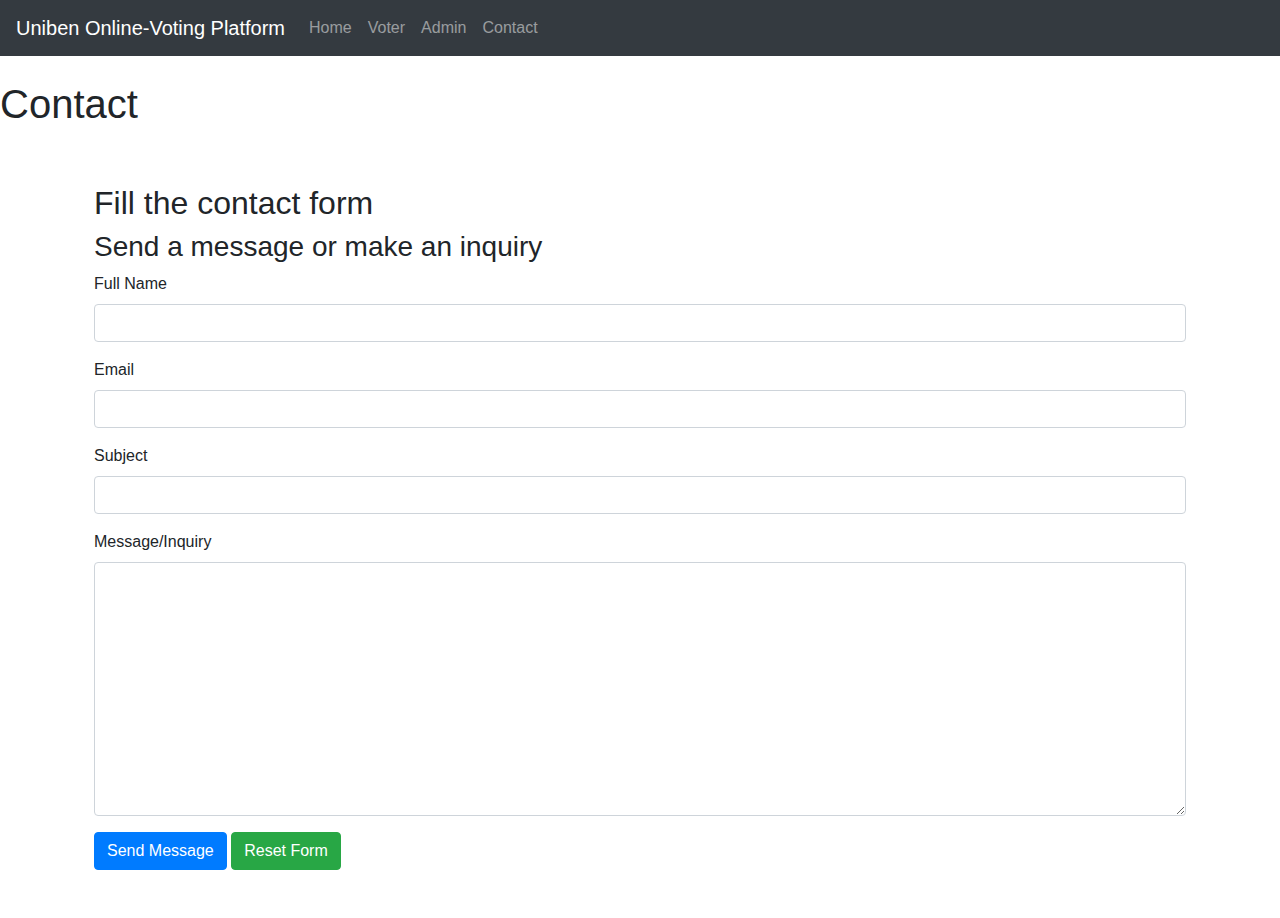
<file: contact.html>
<!doctype html>
<html lang="en">
    <head>
        <!-- Required meta tags -->
        <meta charset="utf-8" />
        <meta name="viewport" content="width=device-width, initial-scale=1, shrink-to-fit=no" />
       
        <title>Admin Login</title>
 
        <!-- CSS links will be here -->
        <!-- Bootstrap 4 CSS and custom CSS -->
        <link rel="stylesheet" href="https://maxcdn.bootstrapcdn.com/bootstrap/4.0.0/css/bootstrap.min.css" integrity="sha384-Gn5384xqQ1aoWXA+058RXPxPg6fy4IWvTNh0E263XmFcJlSAwiGgFAW/dAiS6JXm" crossorigin="anonymous" />
        <link rel="stylesheet" type="text/css" href="css/custom.css" />
 
    </head>
<body>
 <header>
     <h1>Contact</h1>
 </header>
<!-- navigation bar will be here -->
<!-- navbar -->
<nav class="navbar navbar-expand-md navbar-dark bg-dark fixed-top">
    <a class="navbar-brand" href="https://testphp.uniben.edu/" id='admin'>Uniben Online-Voting Platform</a>
    <button class="navbar-toggler" type="button" data-toggle="collapse" data-target="#navbarNavAltMarkup" aria-controls="navbarNavAltMarkup" aria-expanded="false" aria-label="Toggle navigation">
        <span class="navbar-toggler-icon"></span>
    </button>
    <div class="collapse navbar-collapse" id="navbarNavAltMarkup">
        <div class="navbar-nav">
            

            <a class="nav-item nav-link" href="index.html">Home</a>
            <a class="nav-item nav-link" href="voteelection.html">Voter</a>
            <a class="nav-item nav-link" href="adminlogin.html">Admin</a>
            <a class="nav-item nav-link" href="#">Contact</a>
            
            
            
        </div>
    </div>
</nav>
<!-- /navbar -->
 
<!-- content section will be here -->
<!-- container -->
<main role="main" class="container starter-template">
 
    <div class="row">
        <div class="col">
 
            <!-- where prompt / messages will appear -->
            <div id="response"></div>
 
            <!-- where main content will appear -->
            <div id="content"></div>

            
            <!-- where election candidates will appear 
            <div id="electioncandidates"></div>-->
        </div>
    </div>
 
</main>
<!-- /container -->
 
<!-- script links will be here -->
<!-- jQuery & Bootstrap 4 JavaScript libraries 
<script src="https://code.jquery.com/jquery-3.2.1.min.js"></script>-->
<script src="https://ajax.googleapis.com/ajax/libs/jquery/3.2.1/jquery.min.js"></script>
<script src="https://cdnjs.cloudflare.com/ajax/libs/popper.js/1.12.9/umd/popper.min.js" integrity="sha384-ApNbgh9B+Y1QKtv3Rn7W3mgPxhU9K/ScQsAP7hUibX39j7fakFPskvXusvfa0b4Q" crossorigin="anonymous"></script>
<script src="https://maxcdn.bootstrapcdn.com/bootstrap/4.0.0/js/bootstrap.min.js" integrity="sha384-JZR6Spejh4U02d8jOt6vLEHfe/JQGiRRSQQxSfFWpi1MquVdAyjUar5+76PVCmYl" crossorigin="anonymous"></script>

<!--<script src="https://ajax.googleapis.com/ajax/libs/jquery/3.1.0/jquery.min.js"></script>-->

<!-- jquery scripts will be here -->
<script>
    // jQuery codes
    $(document).ready(function(){

        showContactForm();
        

        function showContactForm(){
            // show message form
            var html = `
                            <h2>Fill the contact form</h2>
                            <h3>Send a message or make an inquiry</h3>
                            <form id='register_election_form'>
                                <div class="form-group">
                                    <label for="fullname">Full Name</label>
                                    <input type="text" class="form-control" name="fullname" id="fullname" />
                                </div>
                                <div class="form-group">
                                    <label for="email">Email</label>
                                    <input type="email" class="form-control" name="email" id="email" />
                                </div>
                    
                                <div class="form-group">
                                    <label for="subject">Subject</label>
                                    <input type="text" class="form-control" name="subject" id="subject" />
                                </div>

                                <div class="form-group">
                                    <label for="message">Message/Inquiry</label>
                                    <textarea class="form-control" name="message" id="message" rows="10"></textarea>
                                </div>
                    
                                
                    
                                <button type='submit' class='btn btn-primary'>
                                    Send Message
                                </button>
                                <button id='btnResetForm' class='btn btn-success'>
                                    Reset Form
                                </button>
                            </form>`

            $('#content').html(html);
        }

        $(document).on('click', '#btnResetForm', function(){
            showContactForm();
            $('#response').html('');
        });
        
       
        // trigger when registration form is submitted here
        // trigger when registration form is submitted
        $(document).on('submit', '#register_election_form', function(){
        
        // get form data
        var register_election_form=$(this);
        var form_data=JSON.stringify(register_election_form.serializeObject());

        // submit form data to api
        $.ajax({
            url: "https://testphp.uniben.edu/api/message/create.php",
            type : "POST",
            contentType : 'application/json',
            data : form_data,
            success : function(result) {
                // if response is a success, tell the user it was a successful sign up & empty the input boxes
                $('#response').html("<div class='alert alert-success'>Your Message has been recorded successfully.</div>");
                 // send delete request to api / remote server
                 showContactForm();
            },
            error: function(xhr, resp, text){
                // on error, tell the user sign up failed
                $('#response').html("<div class='alert alert-danger'>Unable to Submit Message. Please try again.</div>");
            }
        });

        return false;
        });
        
        // serializeObject will be here
        // function to make form values to json format
        $.fn.serializeObject = function(){
        
        var o = {};
        var a = this.serializeArray();
        $.each(a, function() {
            if (o[this.name] !== undefined) {
                if (!o[this.name].push) {
                    o[this.name] = [o[this.name]];
                }
                o[this.name].push(this.value || '');
            } else {
                o[this.name] = this.value || '';
            }
        });
        return o;
        };
        
    });
    </script>
 
</body>
</html>
</file>
<file: css/custom.css>
body { padding-top: 5rem; }
.starter-template { padding: 3rem 1.5rem; }
#logout{ display:none; }
#candidates{ display:none; }
#sign_up{ display:none; }
</file>
